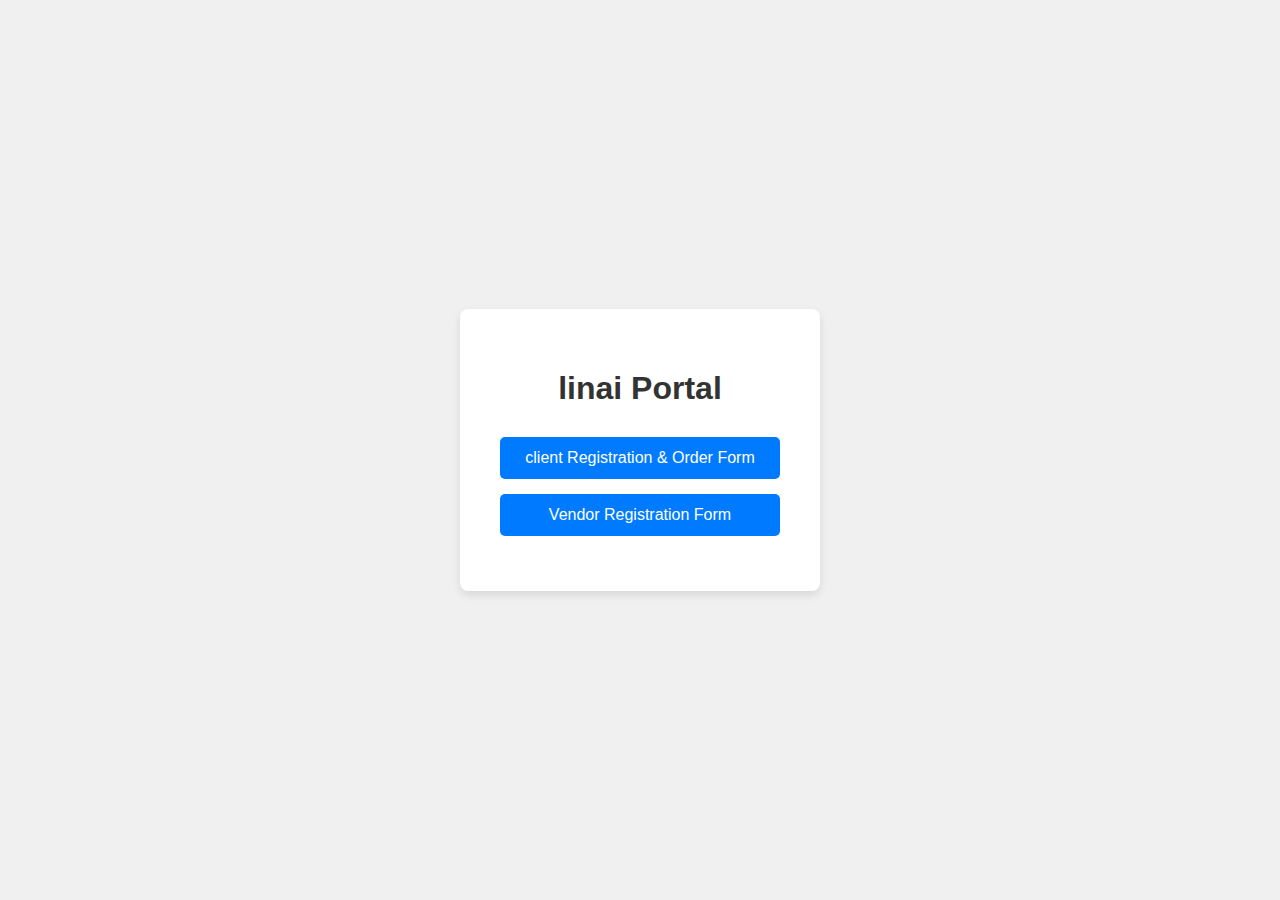
<file: index.html>
<!doctype html>
<html lang="en">
  <head>
    <meta charset="UTF-8" />
    <meta name="viewport" content="width=device-width, initial-scale=1.0" />
    <title>Forms Landing Page</title>
    <style>
      body {
        font-family: sans-serif;
        display: flex;
        flex-direction: column;
        align-items: center;
        justify-content: center;
        min-height: 100vh;
        margin: 0;
        background-color: #f0f0f0;
      }
      .container {
        background-color: #fff;
        padding: 40px;
        border-radius: 8px;
        box-shadow: 0 4px 8px rgba(0, 0, 0, 0.1);
        text-align: center;
      }
      h1 {
        color: #333;
        margin-bottom: 30px;
      }
      .form-link {
        display: block;
        margin: 15px 0;
        padding: 12px 25px;
        background-color: #007bff;
        color: white;
        text-decoration: none;
        border-radius: 5px;
        transition: background-color 0.3s ease;
      }
      .form-link:hover {
        background-color: #0056b3;
      }
    </style>
  </head>
  <body>
    <div class="container">
      <h1>linai Portal</h1>
      <a href="/linai-test/enhanced-order-form/index.html" class="form-link">client Registration & Order Form</a>
      <a href="/linai-test/vendor-registration-form/index.html" class="form-link">Vendor Registration Form</a>
    </div>
  </body>
</html>
</file>
